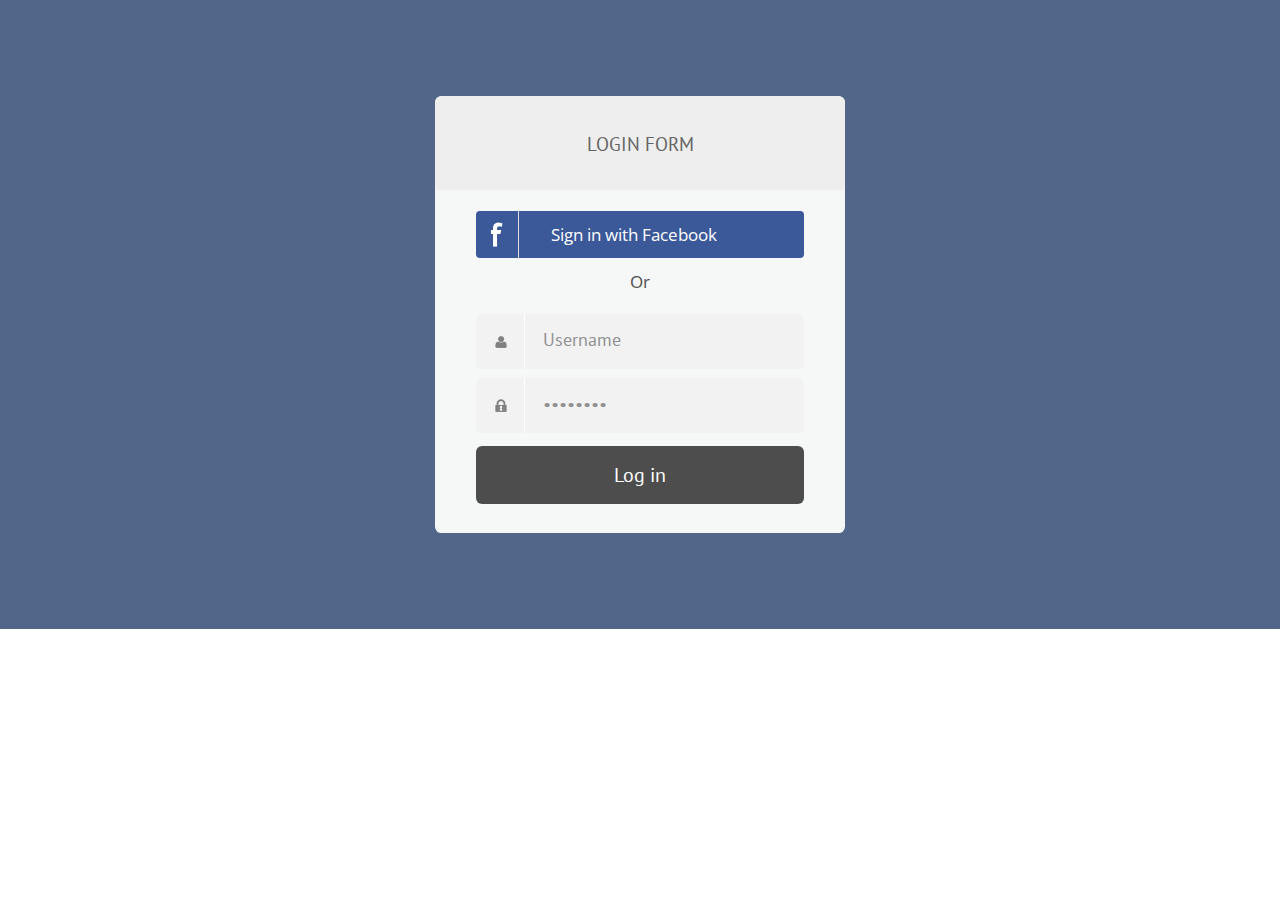
<file: src/main/webapp/login.html>
<!DOCTYPE html>
<html xmlns="http://www.w3.org/1999/xhtml"
	xmlns:th="http://www.thymeleaf.org"
	xmlns:sec="http://www.thymeleaf.org/thymeleaf-extras-springsecurity3">
<head>
<title>Trendy Login Forms in Flat Design :: w3layouts</title>
<link href="styles/loginstyle.css" rel='stylesheet' type='text/css' />
<script type="application/x-javascript">

	 addEventListener("load", function() { setTimeout(hideURLbar, 0); }, false); function hideURLbar(){ window.scrollTo(0,1); }

</script>
<!--webfonts-->
<link
	href='http://fonts.googleapis.com/css?family=PT+Sans:400,700,400italic,700italic|Oswald:400,300,700'
	rel='stylesheet' type='text/css'>
<link
	href='http://fonts.googleapis.com/css?family=Open+Sans:300italic,400italic,600italic,700italic,400,300,700,800'
	rel='stylesheet' type='text/css'>
<!--//webfonts-->
</head>
<body>

	<!--start-main-->
	<div class="login-10">
		<div class="tenth-login">
			<h4>LOGIN FORM</h4>
			<form th:action="@{/login}" method="post" class="ten">
				<div class="fb">
					<a href="#"><span> </span> <lable>Sign in with Facebook</lable>
						<div class="clear"></div></a>
				</div>
				<p>Or
				<p>
				<li class="cream"><input id="username" name="username"
					type="text" class="text" value="Username"
					onfocus="this.value = '';"
					onblur="if (this.value == '') {this.value = 'Username';}"><a
					href="#" class=" icon10 user10"></a></li>
				<li class="cream"><input type="password" value="Password"
					id="password" name="password" onfocus="this.value = '';"
					onblur="if (this.value == '') {this.value = 'Password';}"><a
					href="#" class=" icon10 lock10"></a></li>
				<div class="submit-ten">
					<input type="submit" onclick="myFunction()" value="Log in">
				</div>
			</form>
		</div>
	</div>
</body>
</html>
</file>
<file: src/main/webapp/styles/loginstyle.css>
/* reset */
html,body,div,span,applet,object,iframe,h1,h2,h3,h4,h5,h6,p,blockquote,pre,a,abbr,acronym,address,big,cite,code,del,dfn,em,img,ins,kbd,q,s,samp,small,strike,strong,sub,sup,tt,var,b,u,i,dl,dt,dd,ol,nav ul,nav li,fieldset,form,label,legend,table,caption,tbody,tfoot,thead,tr,th,td,article,aside,canvas,details,embed,figure,figcaption,footer,header,hgroup,menu,nav,output,ruby,section,summary,time,mark,audio,video{margin:0;padding:0;border:0;font-size:100%;font:inherit;vertical-align:baseline;}
article, aside, details, figcaption, figure,footer, header, hgroup, menu, nav, section {display: block;}
ol,ul{list-style:none;margin:0px;padding:0px;}
blockquote,q{quotes:none;}
blockquote:before,blockquote:after,q:before,q:after{content:'';content:none;}
table{border-collapse:collapse;border-spacing:0;}
/* start editing from here */
a{text-decoration:none;}
.txt-rt{text-align:right;}/* text align right */
.txt-lt{text-align:left;}/* text align left */
.txt-center{text-align:center;}/* text align center */
.float-rt{float:right;}/* float right */
.float-lt{float:left;}/* float left */
.clear{clear:both;}/* clear float */
.pos-relative{position:relative;}/* Position Relative */
.pos-absolute{position:absolute;}/* Position Absolute */
.vertical-base{	vertical-align:baseline;}/* vertical align baseline */
.vertical-top{	vertical-align:top;}/* vertical align top */
nav.vertical ul li{	display:block;}/* vertical menu */
nav.horizontal ul li{	display: inline-block;}/* horizontal menu */
img{max-width:100%;}
/*end reset*/
/****-----start-body----****/
body{
	background:#fff;
	font-family: 'Open Sans', sans-serif;

}
.wrap{
	margin: 0 auto;
	width: 80%;
}
body a,form li,input[type="submit"],input[type="text"],.sixth-login input[type="submit"],.third-login input[type="submit"]{
	transition: 0.1s all;
	-webkit-transition: 0.1s all;
	-moz-transition: 0.1s all;
	-o-transition: 0.1s all;
}
.login-form{
	background: url(images/bright.png) repeat;
	padding:2em 0;
}

.icon{
	height:30px;
	width:30px;
	display: block;
	float:left;
	margin:21px 1px 0px 12px;
}
.user{
	background: url(images/icons.png) no-repeat 2px 1px;

}
.lock{
	background: url(images/icons.png) no-repeat 4px -53px;
}

.submit {
margin-top: 1.2em;
}

.login-10{
	background: url(images/bg10.jpg)repeat;
	padding:6em 0;
}
.tenth-login {
	background: #f6f8f7;
	text-align: center;
	border-radius: 0.4em;
	-o-border-radius: 0.4em;
	-webkit-border-radius: 0.4em;
	-moz-border-radius: 0.4em;
	width: 32%;
	margin: 0 auto;
}
.tenth-login  h4{
	font-size: 1.2em;
	color: #646464;
	font-family: 'PT Sans', sans-serif;
	background: #eee;
	padding: 1.8em 0em;
	border-top-right-radius:0.4em;
	-o-border-top-right-radius:0.4em;
	-moz-border-top-right-radius:0.4em;
	-webkit-border-top-right-radius:0.4em;
	border-top-left-radius:0.4em;
	-o-border-top-left-radius:0.4em;
	-moz-border-top-left-radius:0.4em;
	-webkit-border-top-left-radius:0.4em;
}
form.ten {
	padding: 5% 0 7% 0;
}
.fb {
	text-align: center;
	transition: all 0.5s ease-out;
	-webkit-transition: all 0.3s ease-out;
	-moz-transition: all 0.3s ease-out;
	-ms-transition: all 0.3s ease-out;
	-o-transition: all 0.3s ease-out;
	background: #3b5998;
	border-radius:4px;
	-webkit-border-radius: 4px;
	-moz-border-radius:4px;
	-o-border-radius:4px;
	border:none;
	outline:none;
	width:80%;
	margin:0 auto;
}
.fb:hover {
background:#627EAB;
}
.fb a span {
	background: url(images/icon10.png) no-repeat 2px 1px;
	height: 30px;
	width: 30px;
	display: inline-block;
	float: left;
	margin: 6px 0px 0px 12px;
}
form.ten p{
	font-size: 17px;
	color: #4d4d4d;
	padding: 12px 0 0px 0;
}
.fb lable {
	color: #fff;
	padding: 12px 10px;
	float: left;
	font-size: 17px;
	width: 51%;
	border-left: 1px solid #E0DEDE;
}
.fb:hover{
	background:#335FA4;
}
form.ten li{
	list-style: none;
	width:90%;
	background: #3b5998;
	border:none;
	margin:0 auto;
	border-radius: 0.3em;
	-o-border-radius: 0.3em;
	-moz-border-radius: 0.3em;
	-webkit-border-radius: 0.3em;
}
.icon5{
	height:30px;
	width:30px;
	display: block;
	float: left;
	margin:12px 0px 0px 1px;
}
.face{
	background: url(images/icons5.png) no-repeat 6px 9px;

}
.icon10{
	height:30px;
	width:30px;
	display: block;
	float:left;
	margin:19px 1px 0px 12px;
}
.user10{
	background: url(images/icon10.png) no-repeat 6px -37px;

}
.lock10{
background: url(images/icon10.png) no-repeat 6px -77px;
}
form.ten li.cream{
	list-style: none;
	width:80%;
	background: #f2f2f2;
	border:none;
	margin: 9px auto;
}
.tenth-login input[type="text"],.tenth-login  input[type="password"] {
	width: 74%;
	padding: 0.8em 0.7em 1em 1em;
	color: #8f9091;
	font-size: 18px;
	outline: none;
	background: none;
	border: none;
	-webkit-appearance: none;
	font-weight: 400;
	font-family: 'PT Sans', sans-serif;
	border-left: 1px solid #fff;
}
.submit-ten{
	margin-top:0.8em;
}
.tenth-login input[type="submit"]{
	font-size:20px;
	font-weight:400;
	color: #fff;
	display: inline-block;
	padding:0.8em 0em;
	width: 80%;
	font-family: 'PT Sans', sans-serif;
	cursor: pointer;
	-webkit-appearance: none;
	border: none;
	outline: none;
	background:#4d4d4d;
	-o-border-radius:0.3em;
	-moz-border-radius:0.3em;
	-webkit-border-radius:0.3em;
	border-radius:0.3em;

}
.tenth-login input[type="submit"]:hover{
 background:#3b5998;
}

/*-----start-responsive-design------*/
@media (max-width:1440px){
	.block{
	padding: 1.8em 0em;
	background:url(images/tips.png) no-repeat 156px 0px #404141;
	}
	.fourth-login input[type="submit"]{
	background: url(images/tip1.png) no-repeat 156px -1px #eac85d;

	}
	.fourth-login input[type="submit"]:hover{
	background: url(images/tip1.png) no-repeat 156px -1px #4daf7c;
	}
	.eight-login input[type="submit"] {
	padding:1em 1em;
	width: 97.85%;
	}

}
@media (max-width:1366px){
	.eight-login input[type="submit"] {
	padding:1em 1em;
	width: 97.7%;
	}
	.first-login,.second-login,.fourth-login,.fifth-login,.sixth-login,.seventh-login,.eight-login,.nineth-login,.third-login{
	width: 32%;
	margin:0 auto;
	}
	.block{
	padding: 1.8em 0em;
	background:url(images/tips.png) no-repeat 160px 0px #404141;
	}
	.fourth-login input[type="submit"]{
	background: url(images/tip1.png) no-repeat 159px -1px #eac85d;

	}
	.fourth-login input[type="submit"]:hover{
	background: url(images/tip1.png) no-repeat 159px -1px #4daf7c;
	}
	.third-login input[type="text"],.third-login input[type="password"] {
	width: 81%;
	}
}
@media (max-width:1280px){
	.fifth-login input[type="text"], .fifth-login input[type="password"] {
		width: 81%;
	}
	.fb lable {
	font-size: 17px;
	width: 64%;
	}
	.block {
	padding: 1.8em 0em;
	background: url(images/tips.png) no-repeat 160px 0px #404141;
	}
	.fourth-login input[type="submit"]{
	background: url(images/tip1.png) no-repeat 160px -1px #eac85d;

	}
	.fourth-login input[type="submit"]:hover {
	background: url(images/tip1.png) no-repeat 159px -1px #eac85d;
	}
	.eight-login input[type="submit"] {
	padding: 1em 1em;
	width: 97%;
	}
	.third-login input[type="text"], .third-login input[type="password"] {
	width: 78%;
	}
	.first-login,.second-login,.fourth-login,.fifth-login,.sixth-login,.eight-login,.nineth-login{
	width: 35%;
	margin:0 auto;
	}

}
@media (max-width:1024px){
	.first-login, .second-login, .fourth-login, .fifth-login, .sixth-login, .eight-login, .nineth-login {
	width: 42%;
	margin: 0 auto;
	}
	.seventh-login,.third-login,.tenth-login{
	width:38%;
	margin: 0 auto;
	}
	.login-05 {
	padding:3em 0;
	}
	.third-login input[type="text"], .third-login input[type="password"] {
	width: 76.35%;
	}
	.eight-login input[type="submit"] {
	padding: 1em 1em;
	width: 97.77%;
	}
}
@media (max-width:768px){
	.tenth-login {
	width: 50%;
	margin: 0 auto;
	}
	.block {
	padding: 1.6em 0em;
	background: url(images/tips.png) no-repeat 146px 0px #404141;
	}
	.fourth-login input[type="submit"]{
	background: url(images/tip1.png) no-repeat 146px -1px #eac85d;

	}
	.fourth-login input[type="submit"]:hover{
	background: url(images/tip1.png) no-repeat 145px -1px #4daf7c;
	}
	.eight-login input[type="submit"] {
	padding: 1em 1em;
	width: 98.2%;
	}
	.nineth-login input[type="submit"] {
	font-size: 23px;
	padding: 0.95em 4em;
	}
}
@media (max-width:640px){
	.first-login, .second-login, .fourth-login, .fifth-login, .sixth-login, .eight-login, .nineth-login {
	width: 67%;
	margin: 0 auto;
	}
	.seventh-login, .third-login, .tenth-login {
	width: 67%;
	margin: 0 auto;
	}
	.block {
	padding: 1.6em 0em;
	background: url(images/tips.png) no-repeat 157px 0px #404141;
	}
	.fourth-login input[type="submit"]{
	background: url(images/tip1.png) no-repeat 157px -1px #eac85d;

	}
	.fourth-login input[type="submit"]:hover {
	background: url(images/tip1.png) no-repeat 157px -1px #4daf7c;
	}
	.third-login input[type="text"], .third-login input[type="password"] {
	width: 79.35%;
	}
}
@media (max-width:480px){
	.first-login, .second-login, .fourth-login, .fifth-login, .sixth-login, .eight-login, .nineth-login {
	width: 86%;
	margin: 0 auto;
	}
	.seventh-login, .third-login, .tenth-login {
	width: 85%;
	margin: 0 auto;
	}
	.block {
	padding: 1.6em 0em;
	background: url(images/tips.png) no-repeat 142px 0px #404141;
	}
	.fourth-login input[type="submit"] {
	background: url(images/tip1.png) no-repeat 144px -1px #eac85d;
	}
	.fourth-login input[type="submit"]:hover {
	background: url(images/tip1.png) no-repeat 144px -1px #4daf7c;
	}
	.eight-login input[type="submit"] {
	padding: 1em 1em;
	width: 99.5%;
	}
	.third-login input[type="submit"] {
	padding: 0.7em 0.7em;
	}
	.login-08 {
	padding:3em 0;
	}
	.seventh-login{
	width: 76%;
	margin: 0 auto;
	}
	.seventh-login input[type=text], .seventh-login input[type=password] {
	float: left;
	width: 71%;
	}
	.third-login input[type="text"], .third-login input[type="password"] {
	width: 77.35%;
	}
	.login-10 {
	padding: 4em 0;
	}
}
@media (max-width:320px){
	.first-login,.fourth-login, .fifth-login, .sixth-login, .eight-login, .nineth-login {
	width:85%;
	margin: 0 auto;
	}
	.fifth-login input[type="text"], .fifth-login input[type="password"] {
	width: 73%;
	font-size:15px;
	}
	.login-05 {
	padding: 2em 0;
	}
	form.six {
	padding: 14% 0.9em;
	}
	.sixth-login input[type="text"], .dark-o input[type="password"] {
	font-size:15px;
	width: 67%;
	}
	.seventh-login, .third-login, .tenth-login {
	width: 92%;
	margin: 0 auto;
	}
	.fb lable {
	font-size: 15px;
	width: 71%;
	padding: 10px 10px;
	}
	.submit-three {
	margin-top: 1.3em;
	}
	.tenth-login h4 {
	font-size: 1.2em;
	padding: 1em 0em;
	}
	.tenth-login input[type="text"], .tenth-login input[type="password"] {
	width: 60%;
	padding: 0.7em 0.6em;
	font-size: 16px;
	}
	.tenth-login input[type="submit"] {
	font-size: 17px;
	padding: 0.6em 0em;
	width: 80%;
	}
	.login-10 {
	padding: 3em 0;
	}
	.icons6 {
	margin: -1px 0px 0px 1px;
	}
	.second-login input[type="submit"] {
	font-size: 16px;
	padding: 0.8em 5em;
	}
	form.four {
	padding: 13% 0.9em;
	}
	.green {
	padding: 1.4em 0em;
	}
	.fourth-login input[type="text"],.fourth-login input[type="password"] {
	font-size: 17px;
	}
	.block {
	padding: 1.6em 0em;
	background: url(images/tips.png) no-repeat 107px 0px #404141;
	}
	.fourth-login input[type="submit"] {
	background: url(images/tip1.png) no-repeat 107px -1px #eac85d;
	padding: 0.8em 1em;
	font-size:25px;
	}
	.fourth-login input[type="submit"]:hover {
	background: url(images/tip1.png) no-repeat 107px -1px #4daf7c;
	}
	.eight-login input[type=text],.eight-login input[type=password] {
	width: 81%;
	font-size: 16px;
	}
	.seventh-login{
	width: 60%;
	margin: 0 auto;
	}
	 .third-login{
	 width: 90%;
	margin: 0 auto;
	 }
	.seventh-login input[type=text], .seventh-login input[type=password] {
	float: left;
	width: 66%;
	font-size: 14px;
	padding: 0.6em 0.6em;
	}
	.seventh-login h3 {
	font-size: 1.2em;
	}
	.seventh-login input[type="submit"] {
	font-size: 20px;
	padding: 0.4em 0.4em;
	}
	.login-07 {
	padding: 3em 0;
	}
	.login-08 {
	padding: 2em 0;
	}
	.icon8 {
	margin: 15px 23px 3px 8px;
	}
	.login-03 {
	padding: 3em 0;
	}
	.third-login p {
	font-size: 15px;
	padding-bottom: 10px;
	}
	form.three {
	padding: 6% 1.9em;
	}
	.third-login input[type="text"], .third-login input[type="password"] {
	width: 70.35%;
	}
	.third-login input[type="text"], .third-login input[type="password"] {
	font-size: 15px;
	}
	.icons3 {
	margin: 2px 0px 0px 10px;
	}
	.nineth-login input[type="text"], .nineth-login input[type="password"] {
	width: 55%;
	padding: 1em 1.6em;
	color: #858282;
	font-size: 17px;
	}
	.copy-right p {
	color: #333;
	font-size: 0.95em;
	font-weight: 400;
	font-family: 'PT Sans', sans-serif;
	line-height: 1.7em;
	}
	.nineth-login input[type="submit"] {
	font-size: 23px;
	padding: 0.8em 4em;
	}
	.seventh-login {
	padding: 2em 2em 2em 2em;
	}
	.first-login,.second-login{
	width: 100%;
	}
	form.two {
	padding: 2% 2.9em;
	}
	.third-login h1 {
	font-size: 1.1em;
	padding: 1em 0em;
	}
	.first-login input[type="submit"] {
	padding: 1em 4em;
	}
	.first-login input[type="text"], .first-login input[type="password"] {
	padding: 1.1em 0.7em 1.1em 0.7em;
	}
	.first-login input[type="submit"] {
	padding: 0.9em 4em;
	background: url(images/icons.png) no-repeat 20px -88px #e67469;
	}
	.first-login input[type="submit"]:hover {
	padding: 0.9em 4em;
	background: url(images/icons.png) no-repeat 20px -88px #D65A4E;
	}
	.icon {
	margin: 16px 1px 0px 12px;
	}
	.submit {
	margin-top: 0.8em;
	}
	.first-login form {
	padding: 5% 1em;
	}
}
</file>
